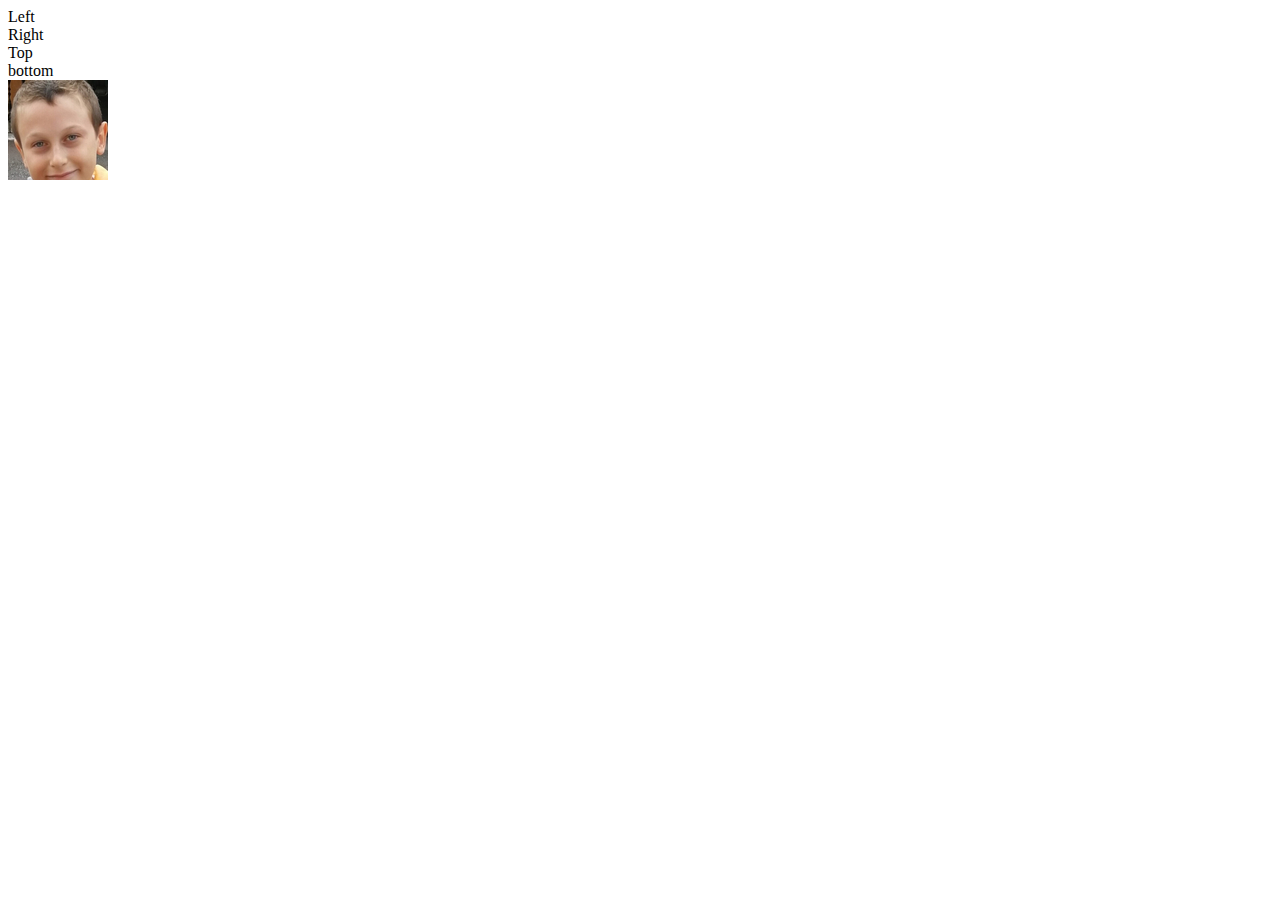
<file: small-game.html>
<!DOCTYPE html>
<html lang="en">
<head>
    <meta charset="UTF-8">
    <meta http-equiv="X-UA-Compatible" content="IE=edge">
    <link href="https://cdn.jsdelivr.net/npm/bootstrap@5.0.0-beta1/dist/css/bootstrap.min.css" rel="stylesheet" integrity="sha384-giJF6kkoqNQ00vy+HMDP7azOuL0xtbfIcaT9wjKHr8RbDVddVHyTfAAsrekwKmP1" crossorigin="anonymous">
    <meta name="viewport" content="width=device-width, initial-scale=1.0">
    <title>Document</title>

    <style>
        img{
            position:relative;
            right: 0px
        }
    </style>
</head>
<body>
    <div class="btn btn-primary" onclick="moveLeft(-20)  ">Left</div>
    <div class="btn btn-primary" onclick="moveLeft(20)  ">Right</div>

    <div class="btn btn-primary" onclick="moveTop(-20)  ">Top</div>
    <div class="btn btn-primary" onclick="moveTop(20)  ">bottom</div>


    <img src="images/emil.jpeg" alt="">

    <script>
        let left = 0;
        let t = 0;


        const moveLeft = (direction) => {
            const emilEl = document.querySelector('img')
            left = left + direction
            emilEl.style.left = left + "px"
        }
        const moveTop = (direction) => {
            const emilEl = document.querySelector('img')
            t = t + direction
            emilEl.style.top = t + "px"
        }
    </script>
</body>
</html>
</file>
